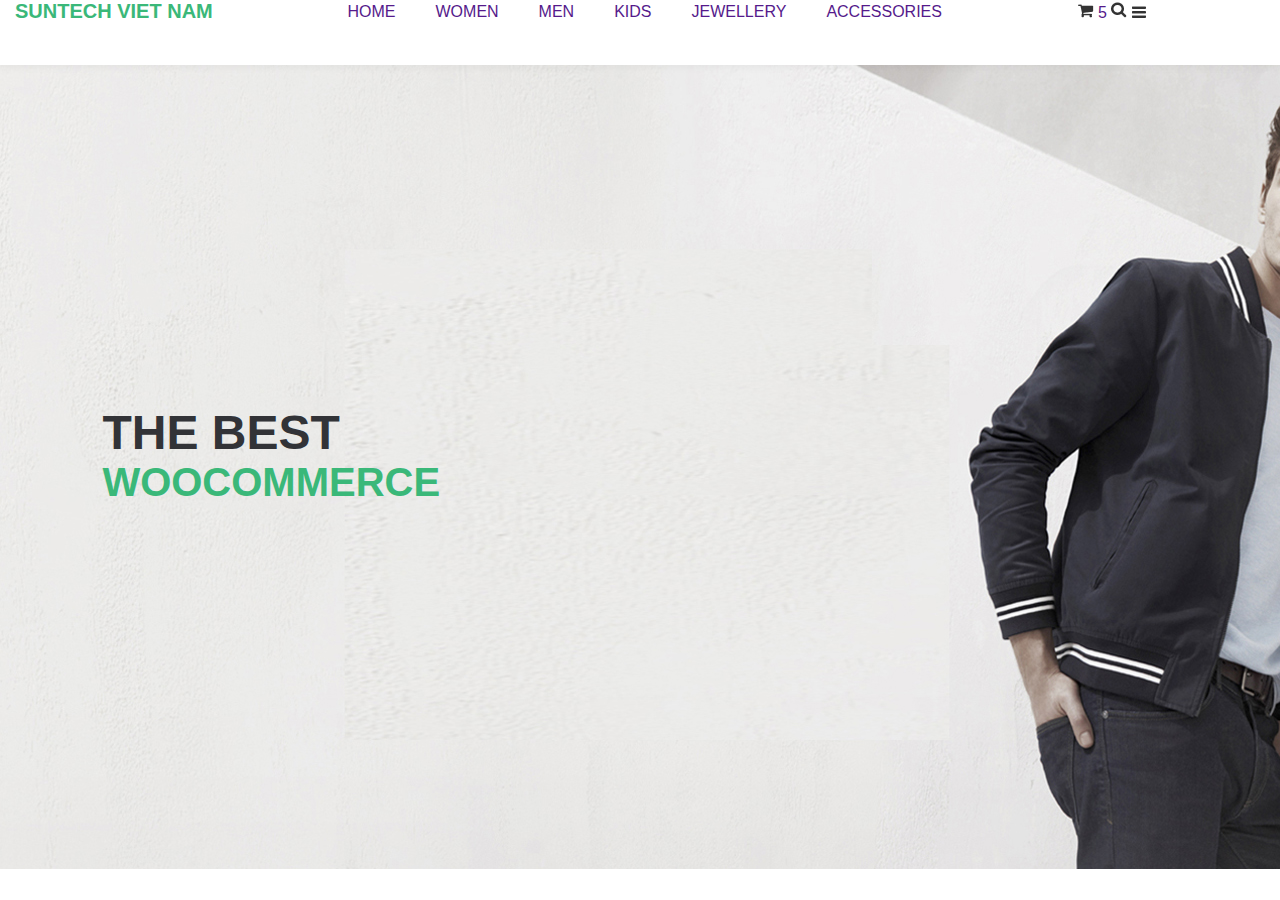
<file: Css/index.html>
<!Doctype html>
<html lang="en">
<head>
	<meta charset="UTF-8">
	<meta name="viewport" content="width=device-width, initial-scale=1.0">
	<title>Document</title>
	<link rel="stylesheet" type="text/css" href="index.css">
</head>
<body>
	<header id="header">
		<div class="container">
			<div class="logo">
				<a href="#"> Suntech Viet Nam </a>
			</div>
			<div class="Menu">
				<ul>
					<li><a href=""> Home </a></li>
					<li><a href=""> Women </a></li>
					<li><a href=""> Men </a></li>
					<li><a href=""> Kids </a></li>
					<li><a href=""> Jewellery </a></li>
					<li><a href=""> Accessories </a></li>
				</ul>
			</div>
			<div id="sidebar-top">
				<a href="" class="icon_cart">
					<img src="./img/cart_icon.png">
					<span> 5 </span>
				</a>
				<a href="" class="icon_cart">
					<img src="./img/search_icon.png">
				</a>
				<a href="" class="icon_cart">
					<img src="./img/menu.png">
				</a>
			</div>
		</div>
	</header>
	<section class="slider">
		<div class="slider-item">
			<h2>
				The Best 
				<small> Woocommerce </small>
			</h2>
			<img src="./img/banner.jpg">
		</div>
	</section>
</body>
</html>
</file>
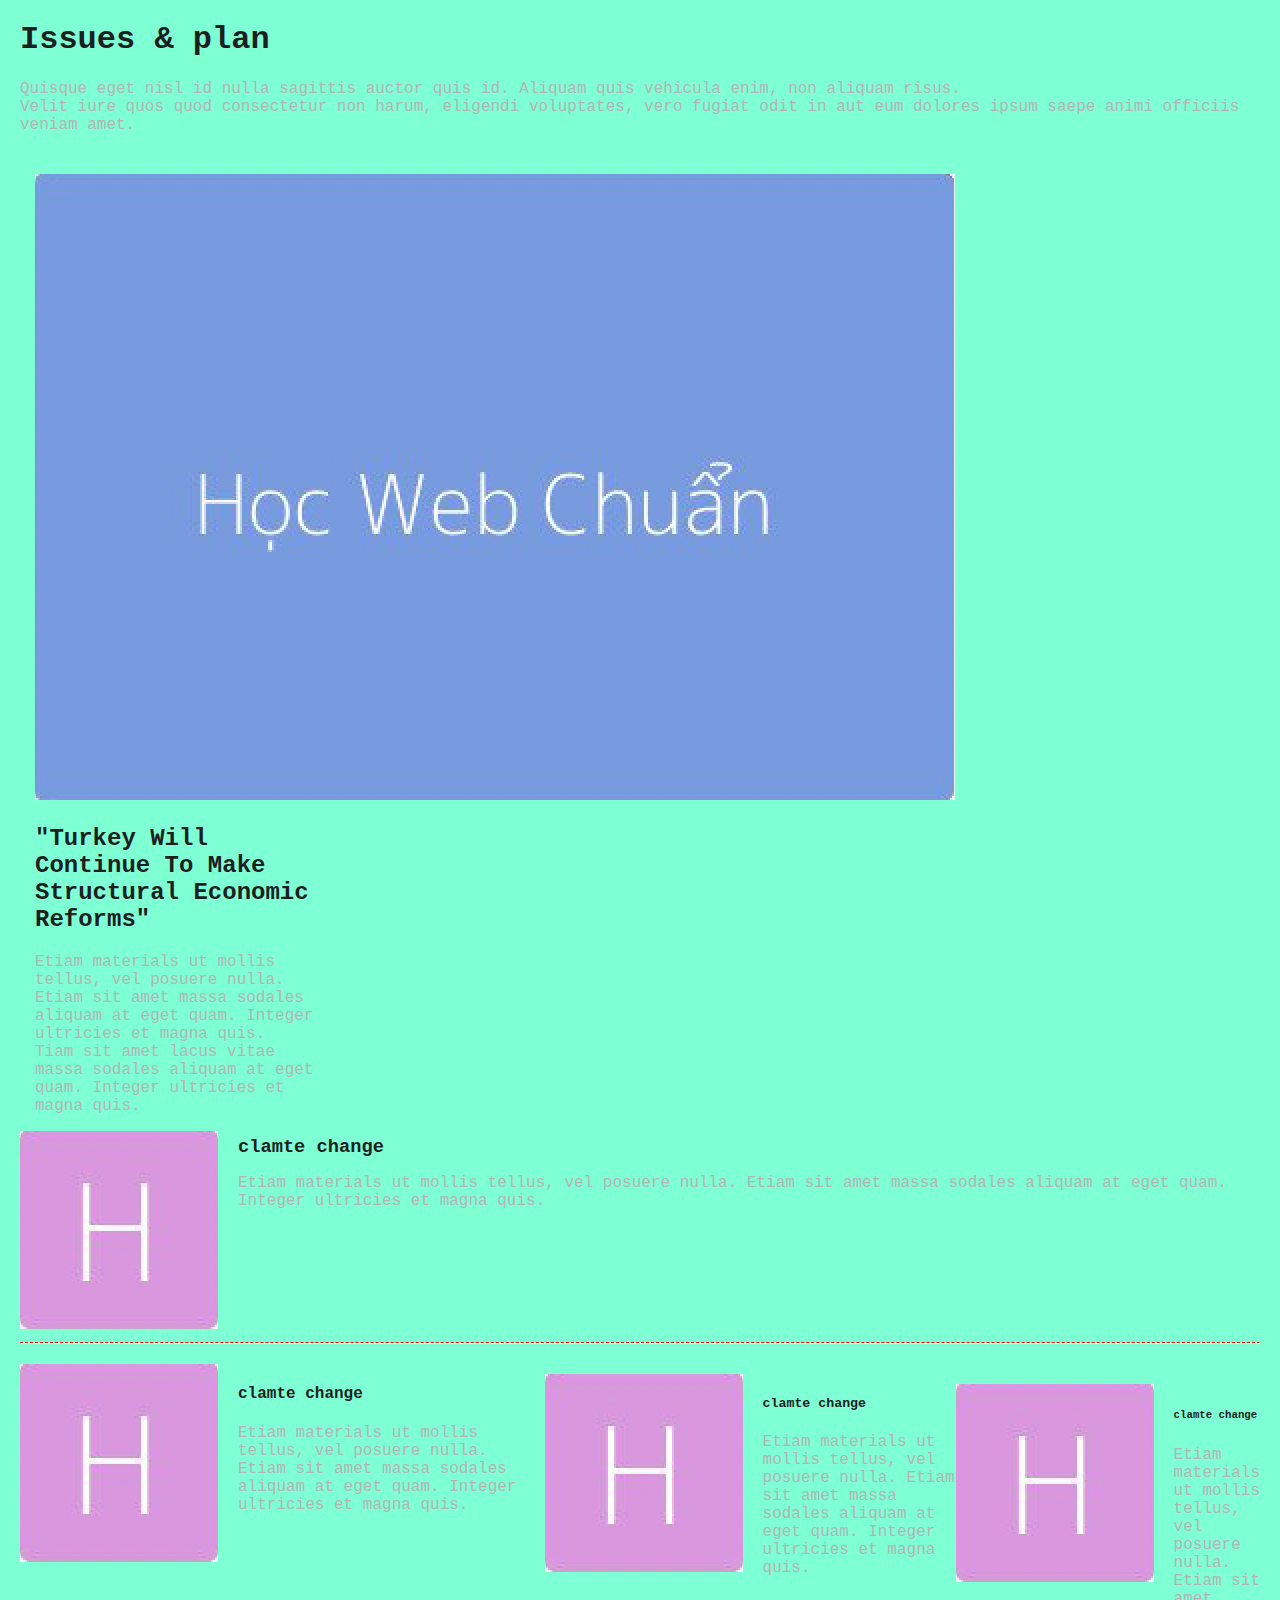
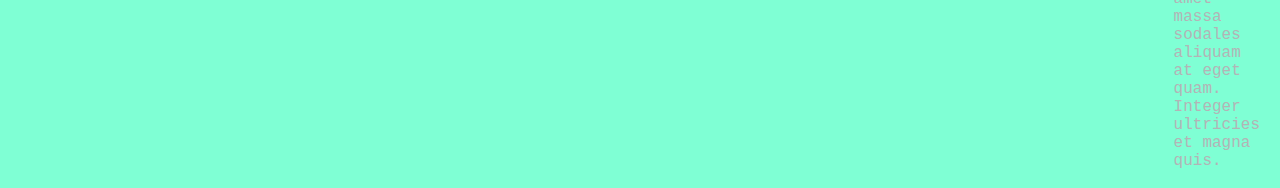
<file: Html/index.html>
<!DOCTYPE html>
<html lang="en">
<head>
    <meta charset="UTF-8">
    <title> Tạo Bảng </title>
    <link rel= "stylesheet" type="text/css" href="bt3.css" />
</head>
<body style="background-color:aquamarine">
    <div id="container">
        <div class="title"> 
            <h1> Issues & plan </h1>
            <p> Quisque eget nisl id nulla sagittis auctor quis id. Aliquam quis vehicula enim, non aliquam risus.
            	<br>
                Velit iure quos quod consectetur non harum, eligendi voluptates, vero fugiat odit in aut eum dolores ipsum saepe animi officiis veniam amet.</p>
        </div>
        <div class="content">
            <div class="left">
                <img src="img1.png" alt>
                <h2>"Turkey Will Continue To Make Structural Economic Reforms"</h2> 
                <p> Etiam materials ut mollis tellus, vel posuere nulla. Etiam sit amet massa sodales aliquam at eget quam. Integer ultricies et magna quis.
                <br>
                Tiam sit amet lacus vitae massa sodales aliquam at eget quam. Integer ultricies et magna quis.
                </p>
            </div>
                <div class="right">
                    <div class="new">
                        <div class="img">
                            <img src="img2.png" alt>
                        </div>
                        <div class="text">
                            <h3> clamte change </h3>
                            <p> Etiam materials ut mollis tellus, vel posuere nulla. Etiam sit amet massa sodales aliquam at eget quam. Integer ultricies et magna quis. 
                            </p>
                        </div>
                    </div>
                    <hr>
                    <div class="new">
                    	<div class="img">
                    		<img src="img2.png" alt>
                    	</div>
                    	<div class="text">
                    		<h4> clamte change </h4>
                            <p> Etiam materials ut mollis tellus, vel posuere nulla. Etiam sit amet massa sodales aliquam at eget quam. Integer ultricies et magna quis. 
                            </p>
                    	</div>
                    	<div class="new">
                    	<div class="img">
                    		<img src="img2.png" alt>
                    	</div>
                    	<div class="text">
                    		<h5> clamte change </h5>
                            <p> Etiam materials ut mollis tellus, vel posuere nulla. Etiam sit amet massa sodales aliquam at eget quam. Integer ultricies et magna quis. 
                            </p>
                    	</div>
                    	<div class="new">
                    	<div class="img">
                    		<img src="img2.png" alt>
                    	</div>
                    	<div class="text">
                    		<h6> clamte change </h6>
                            <p> Etiam materials ut mollis tellus, vel posuere nulla. Etiam sit amet massa sodales aliquam at eget quam. Integer ultricies et magna quis. 
                            </p>
                         </div>
                        </div>
                     </div>
                 </div>
             </div>
         </body>
     </html>
</file>
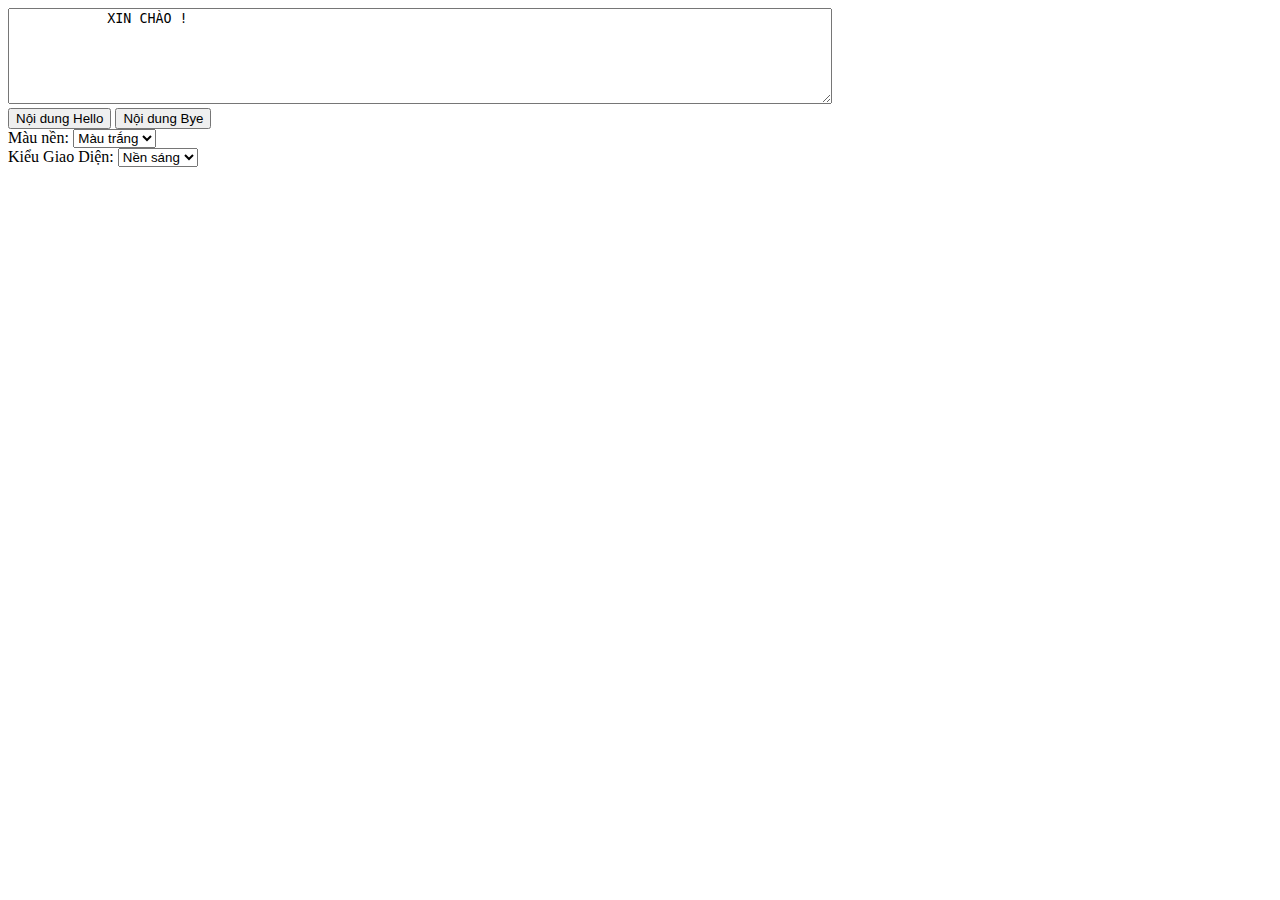
<file: Html/Bo_chon css.html>
<!Doctype html>
<html lang="en">
<head>
	<meta charset="UTF-8">
	<meta name="viewport" content="width=device-width, initial-scale=1.0">
	<title>Document</title>
	<style type="text/css">
      .light
      {
      	border: 2px dashed red;
      	background: blue;
      	color: yellow;
      	padding: 20px;
      }
      .dark
      {
      	background: brown;
      	color: #fff;
      	border: 2px solid yellowgreen;
        padding: 10px;
      }
      .rock
      {
      	background: #8e44ad;
      	color: #0be881;
      	border: 5px solid #f1cef0;
      	padding: 5px;
      }
      :focus
      {
      	background-color: red;
      	color: blue;
      }
	</style>
</head>
<body>
	<div id="Nội Dung">
	</div>
	<textarea id="Nội dung" name="txt" cols="100px" rows="6px">
	    XIN CHÀO !
	</textarea>
	<br>	
	<button type="submit" name="txtNd" value="Nội dung Hello"> Nội dung Hello </button> 
	<button type="submit" name="txtbye" value="Nội dung bye"> Nội dung Bye </button>
	<br />
	Màu nền:
	<select name="idMaunen" id="idMaunen">
		<option align="center" value="white"> Màu trắng </option>
		<option align="center" value="dark"> Màu Đen </option>
		<option align="center" value="yellow"> Màu vàng </option>
		<option align="center" value="brown"> Màu nâu </option>
	</select>
	<br />
	Kiểu Giao Diện:
	<select name="idGiaodien" id="idGiaodien">
		<option value="light"> Nền sáng </option>
		<option value="dark"> Nền tối </option>
		<option value="rock"> Nền rock </option>
	</select>
</body>
</html>
</file>
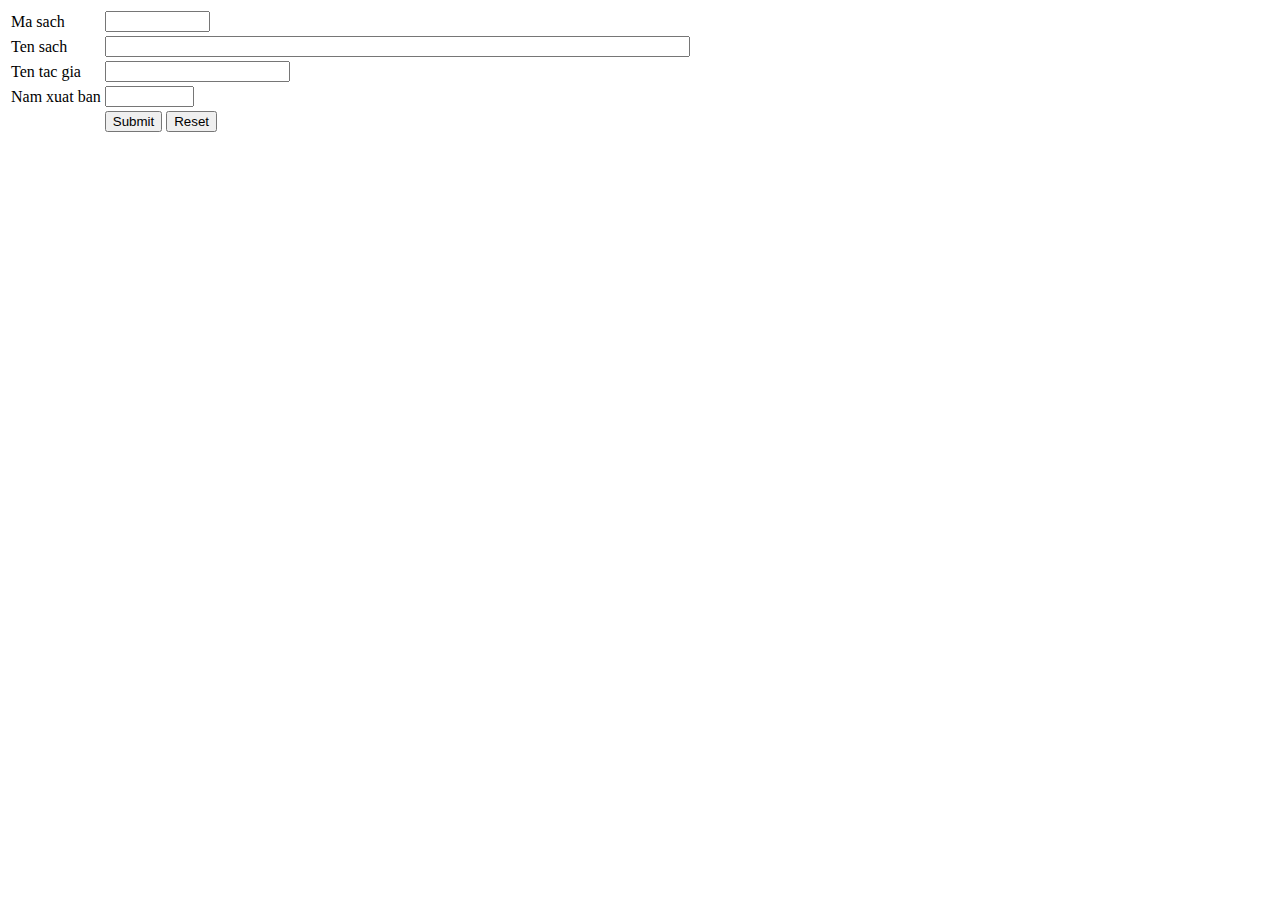
<file: Html/design.html>
<!DOCTYPE html>
<html>
<head>
	<meta charset="utf-8">
	<meta name="viewport" content="width=device-width, initial-scale=1">
	<title> Library manager</title>
</head>
<body>
	<form name="qltv" method="post" action="">
		<table>
			<tr>
				<td> Ma sach </td>
				<td> <input type="text" name="masach" size="10"></td>
			</tr>
			<tr>
				<td> Ten sach </td>
				<td> <input type="text" name="masach" size="70"></td>
			</tr>
			<tr>
				<td> Ten tac gia </td>
				<td> <input type="text" name="masach" size=></td>
			</tr>
			<tr>
				<td> Nam xuat ban </td>
				<td> <input type="text" name="masach" size="8"></td>
			</tr>
			<tr>
				<td></td>
			<td>				
				<input type="submit" name="txt" value="Submit">
				<input type="reset" name="txt" value="Reset">
			</td>
		</tr>
		</table>
	</form>

</body>
</html>
</file>
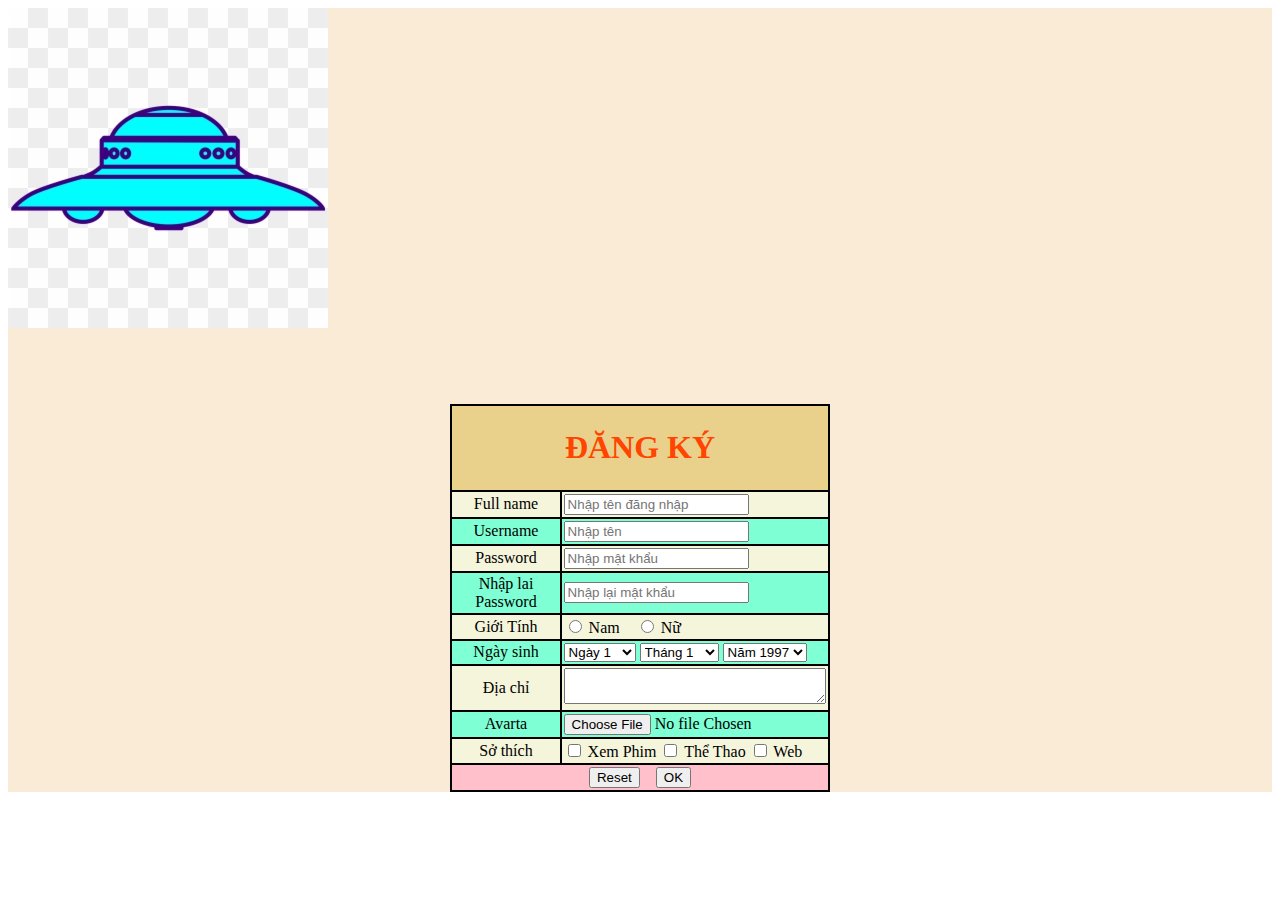
<file: Html/form.html>
<!DOCTYPE html>
<html lang="en">
<head>
    <meta charset="UTF-8">
    <meta name="viewport" content="width=device-width, initial-scale=1.0">
    <title>Document</title>
    <style type="text/css">
         .style
         {
             color:orangered;
             font-family: 'Times New Roman', Times, serif;
         }
         #mau_nen
         {
             background-color: antiquewhite;
         }
         #table
         {
            border: thin pink;
            border-collapse: collapse;
         }
         table, td{
              border: 2px solid black
         }
         .img
         {
            margin-bottom: 40px;
            width: 40px;
            height: 20px;
         }
    </style>
</head>
<body>
    <div id="mau_nen">
        <div id="ufo">
            <img src="ufo.png">
        </div>
    <form id="form1" name="form1" method="post">
        <table id = "table" border="3" align="center" width="30%" height="10%" cellpadding="2" cellspacing="2" bgcolor="#E9D18B">
            <tr>
                <td align="center" colspan="4"> <h1 class="style"> ĐĂNG KÝ </h1> </td>
            </tr>
            <tr>
                <td align="center" style="background-color:beige; color: black;"> Full name </td>
                <br>
                <td style="background-color:beige; color: black;">
                    <input type="text" name="width" placeholder="Nhập tên đăng nhập" autocomplete="address-level2">
                </td>
            </tr>
            <tr>
                <td align="center" style="background-color: aquamarine; color: black;"> Username </td>
                <br>
                <td style="background-color: aquamarine; color: black;">
                    <input type="text" name="width" placeholder="Nhập tên" autocomplete="address-level2">
                </td>
            </tr>
            <tr>
                <td align="center" style="background-color:beige; color: black;"> Password </td>
                <br>
                <td style="background-color:beige; color: black;">
                    <input type="text" name="width" placeholder="Nhập mật khẩu" autocomplete="address-level2">
                </td>
            </tr>
            <tr>
                <td align="center"  style="background-color: aquamarine; color: black;"> Nhập lai Password </td>
                <br>
                <td style="background-color: aquamarine; color: black;">
                    <input type="text" name="width" placeholder="Nhập lại mật khẩu" autocomplete="address-level2">
                </td>
            </tr>
            <tr>
                <td align="center" style="background-color:beige; color: black;"> Giới Tính </td>
                <td style="background-color:beige; color: black;">
                    <input type="radio" name="gender" value="male"> Nam &ensp;
                    <input type="radio" name="gender" value="female"> Nữ
                </td>
            </tr>
            <tr>
                <td align="center" style="background-color: aquamarine; color: black;"> Ngày sinh </td>
                <td style="background-color: aquamarine; color: black;">
                    <select name="Number">
                        <option value="One"> Ngày 1 </option>
                        <option value="Two"> Ngày 2 </option>
                        <option value="Three"> Ngày 3 </option>
                        <option value="Four"> Ngày 4 </option>
                        <option value="Five"> Ngày 5 </option>
                        <option value="Six"> Ngày 6 </option>
                        <option value="Seven"> Ngày 7 </option>
                        <option value="Eight"> Ngày 8 </option>
                        <option value="Nine"> Ngày 9 </option>
                        <option value="Ten"> Ngày 10 </option>
                        <option value="Eleven"> Ngày 11 </option>
                        <option value="Twelfth"> Ngày 12 </option>
                        <option value="Thirteen"> Ngày 13 </option>
                        <option value="Fourteen"> Ngày 14 </option>
                        <option value="Fifteen"> Ngày 15 </option>
                        <option value="Sixteen"> Ngày 16 </option>
                        <option value="Seventeen"> Ngày 17 </option>
                        <option value="Eighteen"> Ngày 18 </option>
                        <option value="Nineteen"> Ngày 19 </option>
                        <option value="Twenty"> Ngày 20 </option>
                        <option value="Twenty - One"> Ngày 21 </option>
                        <option value="Twenty - Two"> Ngày 22 </option>
                        <option value="Twenty - Three"> Ngày 23 </option>
                        <option value="Twenty - Four"> Ngày 24 </option>
                        <option value="Twenty - Five"> Ngày 25 </option>
                        <option value="Twenty - Six"> Ngày 26 </option>
                        <option value="Twenty - Seven"> Ngày 27 </option>
                        <option value="Twenty - Eight"> Ngày 28 </option>
                        <option value="Twenty - Nine"> Ngày 29 </option>
                        <option value="Thirty "> Ngày 30 </option>
                        <option value="Thirty - One"> Ngày 31 </option>                        
                    </select>
                    <select name="Number">
                        <option value="One"> Tháng 1 </option>
                        <option value="Two"> Tháng 2 </option>
                        <option value="Three"> Tháng 3 </option>
                        <option value="Four"> Tháng 4 </option>
                        <option value="Five"> Tháng 5 </option>
                        <option value="Six"> Tháng 6 </option>
                        <option value="Seven"> Tháng 7 </option>
                        <option value="Eight"> Tháng 8 </option>
                        <option value="Nine"> Tháng 9 </option>
                        <option value="Ten"> Tháng 10 </option>
                        <option value="Eleven"> Tháng 11 </option>
                        <option value="Twelfth"> Tháng 12 </option>                      
                    </select>
                    <select name="Number">
                        <option value="One"> Năm 1997 </option>
                        <option value="Two"> Năm 1998 </option>
                        <option value="Three"> Năm 1999 </option>
                        <option value="Four"> Năm 2001 </option>
                        <option value="Five"> Năm 2002 </option>
                        <option value="Six"> Năm 2003 </option>
                        <option value="Seven"> Năm 2004 </option>
                        <option value="Eight"> Năm 2005 </option>
                        <option value="Nine"> Năm 2006 </option>
                        <option value="Ten"> Năm 2007 </option>                     
                    </select>
                </td>
                <tr>
                    <td align="center" style="background-color:beige; color: black;"> Địa chỉ </td>
                    <td style="background-color:beige; color: black;">
                        <textarea cols="30" rows="2"></textarea>
                    </td>
                </tr>
                <tr>
                    <td align="center" style="background-color: aquamarine; color: black;"> Avarta </td>
                    <td style="background-color: aquamarine; color: black;">
                        <input type="button" value="Choose File"> No file Chosen
                    </td>
                </tr>
                <tr>
                    <td align="center" style="background-color:beige; color: black;"> Sở thích </td>
                    <td style="background-color:beige; color: black;">
                        <input type="checkbox" name="Movie" value="Xem Phim"> Xem Phim
                        <input type="checkbox" name="Sport" value="Thể Thao"> Thể Thao
                        <input type="checkbox" name="Web" value="Web"> Web
                    </td>
                </tr>
                <tr>
                    <td colspan="4" align="center" style="background-color: pink; color: black;">
                        <input type="reset" value="Reset"> &ensp;
                        <input type="submit" value="OK">
                    </td>
                </tr>
            </tr>
        </table>
    </form>
</div>
</body>
</html>
</file>
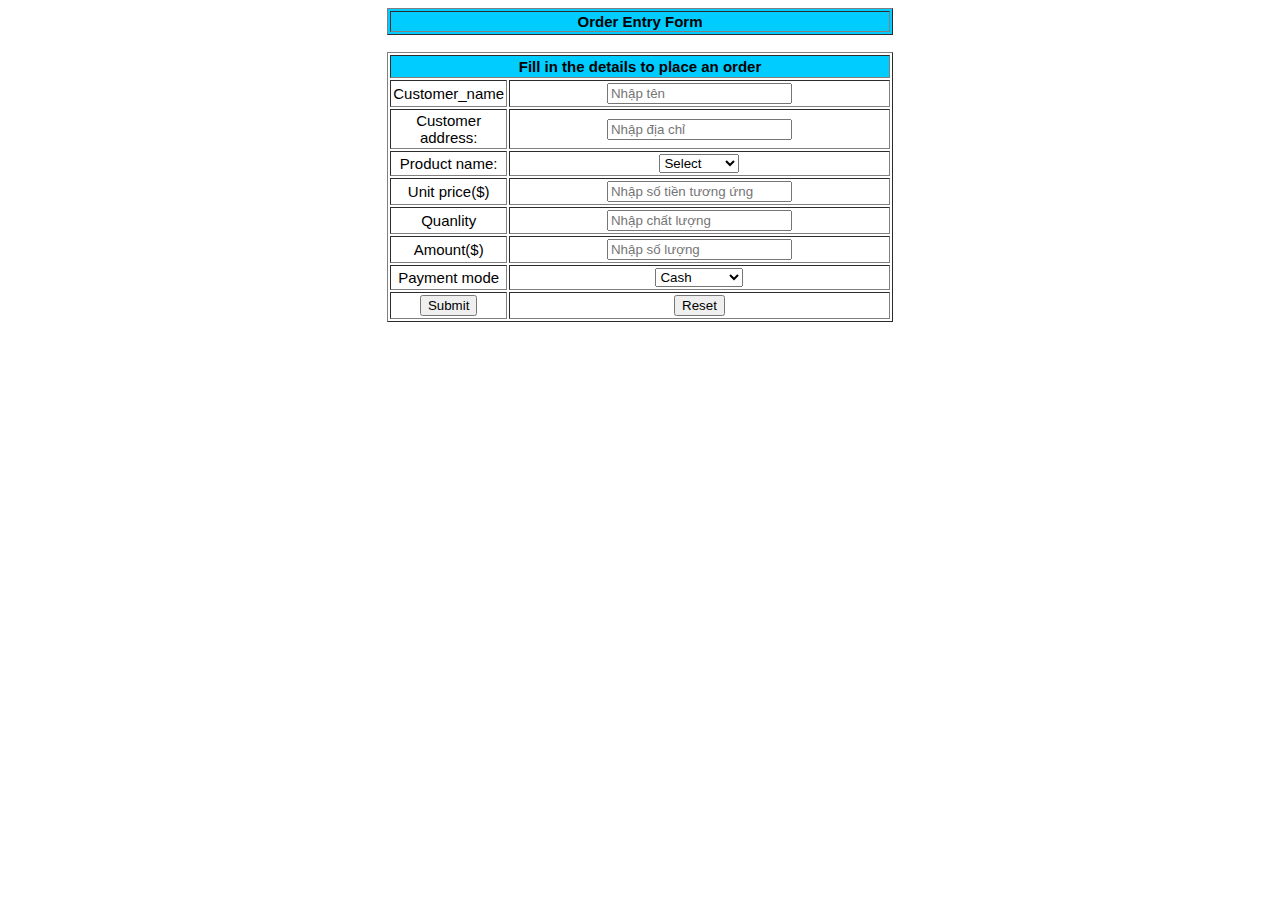
<file: Js/form.html>
<!DOCTYPE html>
<html>
<head>
	<meta charset="utf-8">
	<meta name="viewport" content="width=device-width, initial-scale=1">
	<title> Giao diện </title>
	<link rel="stylesheet" type="text/css" href="form.css">
	<script type="text/javascript" src="form.js"></script>
</head>
<body id="send()">
	<div align="center">
     	<table border="1" align="center" width="40%" height="20%" bgcolor="#00CCFF">
     		<form class="container">
     		<tr>
     			<td align="center"><b> Order Entry Form </b></td>
     		</tr>
     	</table>
	</div>
     <br>
     <div align="center">
     	<table border="1" align="center" width="40%" height="20%" cellpadding="2" cellspacing="2">
     		<thead bgcolor="#00CCFF">
     		<tr>
     			<th colspan="4"><b> Fill in the details to place an order </b></th>
     		</tr>
     	    </thead>
     	</div>
     	<div class="head">
     		<tr>
     			<td align="center" colspan="2"> Customer_name </td>
     			<td align="center" width="400">
     				<input type="text" name="ho_ten" placeholder="Nhập tên" autocomplete="address-level2">
     			</td>
     		</tr>
     		<tr>
     			<td align="center" colspan="2"> Customer address:  </td>
     			<td align="center" width="400">
     				<input type="text" name="dia_chi" placeholder="Nhập địa chỉ" autocomplete="address-level2">
     			</td>
     		</tr>
     		<tr>
     			<td align="center" colspan="2"> Product name: </td>
     			<td align="center">
     				<select align="center" name="prod_name" id="prod_name" onchange="setPrice()">
     					<option value="Select"> Select </option>
     					<option value="Monitor"> Monitor </option>
     					<option value="Mouse"> Mouse </option>
     					<option value="Keyboard"> Keyboard </option>
     					<option value="Printer"> Printer </option>
     				</select>
     			</td>
     		</tr>
     		<tr>
     			<td align="center" colspan="2"> Unit price($) </td>
     			<td align="center" width="400">
     				<input type="text" name="money" placeholder="Nhập số tiền tương ứng" autocomplete="address-level2" id="unit_price" readonly>
     			</td>
     		</tr>
     		<tr>
     			<td align="center" colspan="2"> Quanlity </td>
     			<td align="center" width="400">
     				<input type="text" name="chat_luong" placeholder="Nhập chất lượng" autocomplete="address-level2" id="quantity">
     			</td>
     		</tr>
     		<tr>
     			<td align="center" colspan="2"> Amount($) </td>
     			<td align="center" width="400">
     				<input type="text" name="money" placeholder="Nhập số lượng" autocomplete="address-level2" id="amount" readonly>
     			</td>
     		</tr>
     		<tr>
     			<td align="center" colspan="2"> Payment mode </td>
     			<td align="center">
     				<select align="center">
     					<option value="cash"> Cash </option>
     					<option value="check"> Check </option>
     					<option value="credit card"> Credit card </option>
     					<option value="debit card"> Debit card </option>
     				</select>
     			</td>
     		</tr>
     		<tr>
     			<td align="center" colspan="2">
     				<input type="submit" value="Submit" onclick="save()">
     			</td>
     			<td align="center" colspan="2">
     				<input type="reset" value="Reset">
     			</td>
     		</tr>
     	</table>
     </form>
  </div>
</body>
</html>
</file>
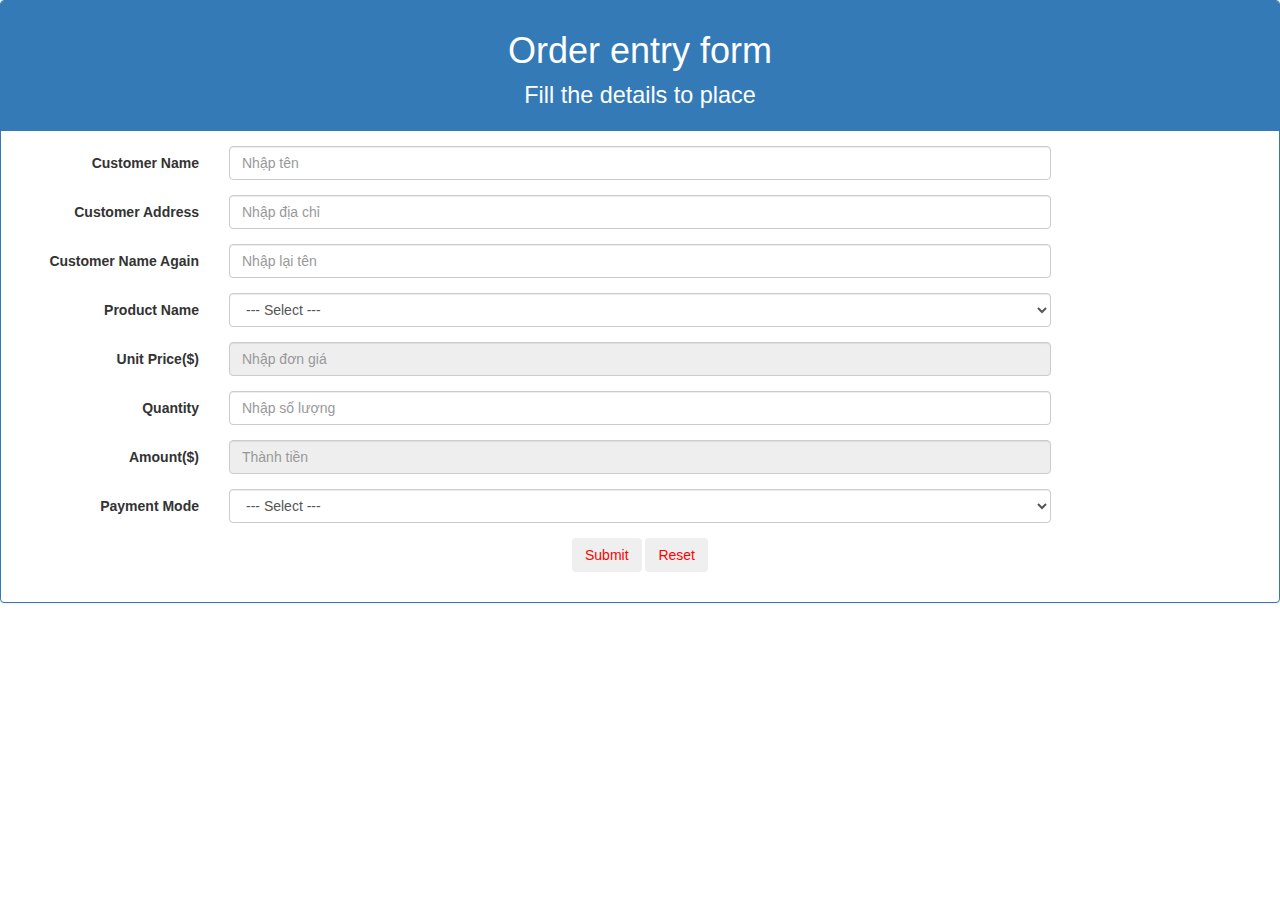
<file: Js/Form1.html>
<!Doctype html>
<html lang="en">
<head>
	<meta charset="UTF-8">
	<meta name="viewport" content="width=device-width, initial-scale=1.0">
	<title>Document</title>
	<link rel="stylesheet" href="https://maxcdn.bootstrapcdn.com/bootstrap/3.4.1/css/bootstrap.min.css">
    <script src="https://ajax.googleapis.com/ajax/libs/jquery/3.6.0/jquery.min.js"></script>
    <script src="https://maxcdn.bootstrapcdn.com/bootstrap/3.4.1/js/bootstrap.min.js"></script>
</head>
<body>
	<div class="panel panel-primary">
		<div class="panel-heading" style="text-align: center; color: #fff">
			<h1> Order entry form <br>
				<small style="color: #fff"> Fill the details to place </small>
			</h1>
		</div>
	<div class="panel-body">
		<form action="#" class="form-horizontal" onsubmit="validate()" method="get">
			<div class="form-group">
				<label class="control-label col-sm-2"> Customer Name </label>
				<div class="col-sm-8">
					<input type="text" name="cusName" id="cusName" class="form-control" placeholder="Nhập tên" required>
				</div>
			</div>
			<div class="form-group">
				<label class="control-label col-sm-2"> Customer Address </label>
				<div class="col-sm-8">
					<input type="text" name="address" id="address" class="form-control" placeholder="Nhập địa chỉ" required>
				</div>
			</div>
			<div class="form-group">
				<label class="control-label col-sm-2"> Customer Name Again </label>
				<div class="col-sm-8">
					<input type="text" name="cusName" id="cusName" class="form-control" placeholder="Nhập lại tên" required>
				</div>
			</div>
			<div class="form-group">
				<label class="control-label col-sm-2"> Product Name </label>
				<div class="col-sm-8">
					<select class="form-control" name="productName" id="productName" onchange="setPrice()">
						<option value="Select">--- Select ---</option>
     					<option value="Monitor"> Monitor </option>
     					<option value="Mouse"> Mouse </option>
     					<option value="Keyboard"> Keyboard </option>
     					<option value="Printer"> Printer </option>
					</select>
				</div>
			</div>
			<div class="form-group">
					<label class="control-label col-sm-2">Unit Price($)</label>
					<div class="col-sm-8">
						<input type="text" name="price" id="price" class="form-control" placeholder="Nhập đơn giá" onchange="calAmount()" disabled required>
					</div>
				</div>
				<div class="form-group">
					<label class="control-label col-sm-2">Quantity</label>
					<div class="col-sm-8">
						<input type="text" name="quantity" id="quantity" class="form-control" placeholder="Nhập số lượng" onchange="calAmount()" required>
					</div>
				</div>
				<div class="form-group">
					<label class="control-label col-sm-2">Amount($)</label>
					<div class="col-sm-8">
						<input type="text" name="amount" id="amount" class="form-control" placeholder="Thành tiền" disabled required>
					</div>
				</div>
			<div class="form-group">
				<label class="control-label col-sm-2">Payment Mode</label>
				<div class="col-sm-8">
					<select class="form-control" name="payment" id="payment">
						<option value="Select">--- Select ---</option>
     					<option value="Monitor"> Monitor </option>
     					<option value="Mouse"> Mouse </option>
     					<option value="Keyboard"> Keyboard </option>
     					<option value="Printer"> Printer </option></option>
					</select>
				</div>
			</div>
			<div class="form-group" style="text-align:center; color: #ff0000">
				<button type="submit" class="btn btn - primary"> Submit </button>
				<button type="reset" class="btn btn - warning"> Reset </button>
			</div>
		</form>
	</div>
	<script type="text/javascript" src="Form1.js"></script>
</body>
</html>
</file>
<file: Css/index.css>
*{
	margin: 0px;
	padding:  0px;
	box-sizing: content-box;
}
body{
	font-size: 16px;
	font-family: sans-serif;
	color: #323337;
}
a{
	text-decoration: none;
}
ul{
	padding: 0px;
	margin: 0px;
	list-style-type: none;
}
.container{
	margin: 0px auto;
	max-width: 1250px;
}
header{
	width: 100%;
	height: 65px;
}
header .container{
	display: flex;
	align-items: center;
}
header .logo{
	width: 25%;
}
header .logo a{
	color: #3ab879;
	text-transform: uppercase;
	font-weight: bold;
	font-size: 1.25em;
}
header .Menu{
	width: 60%;
}
header .Menu ul{
	display: flex;
}
header .Menu ul li a{
	padding: 0px 20px 0px 20px;
	text-transform: uppercase;
}
header .Menu ul li a:hover{
	color:#3ab879;
}
header .sidebar-top{
	display: flex;
}
header .sidebar-top a{
	padding: 20px;
	display: flex;
	width: 50px;
	position: relative;
}
header .sidebar-top a span{
	display: block;
	width: 20px;
	height: 20px;
	background: #3ab879;
	position: absolute;
	top: -15px;
	left: 15px;
	border-radius: 50%;
	color: #fff;
	font-size: 12px;
	text-align: center;
	line-height: 20px;
}
#slider .slider-item{
	width: 100%;
	height: 800px;
}
.slider-item h2{
	position: absolute;
	top: 45%;
	left: 8%;
	font-size: 3rem;
	text-transform: uppercase;

}
.slider-item h2 small{
	display: block;
	color:  #3ab879 ;
}
</file>
<file: Html/bt3.css>
body {
    font-size: 1rem;
    font-family: 'Courier New', Courier, monospace;
    color: #1d1e20;
}
body
{
    display: block;
    margin: 8px;
}

#container {
    margin: 0px auto;
    max-width: 1240px;
}

#container p
{
    color: #b3b4b6;
}
#p
{
    display: block;
    margin-block-start: 1em;
    margin-block-end: 1em;
    margin-inline-start: 0px;
    margin-inline-end: 0px;

}

#container .title {
    margin-bottom: 40px;
}

#div
{
    display: block;
}

#container .contet {
    display: flex;
}

#container .content .left {
    max-width: 280px;
    margin: 15px;
    padding-right: 10px;
}

#div
{
    display: block;
}

#container .content .right .new {
    margin-top: 10px;
    display: flex;
}

#container .content .right .new .img {
    margin-right: 20px;
}

#container .content .right .new .text h3 {
    margin-top: 5px;
    margin-bottom: 5px;
    text-transform: lowercase;
}

#container .content .right .new .text p {
    margin-bottom: 10px;
}

#container .content .right hr {
    border-top: 1px dashed red;
    margin-bottom: 20px;
}
</file>
<file: Js/form.css>
body {
    font-size: 15px;
    font-family:Arial, Helvetica, sans-serif;
}

.alignLeft {
    text-align: left;
    border: 1px solid black;
    background-color:#DDDDDD;
}

.container{
    text-align: center;
    margin-bottom: 25px;
    margin-top: 10%;
    border: 2px solid black;
    padding: 5px 75px 5px 75px;
    background-color: rgb(123, 123, 255);
}

.alignLeft tr td {
    padding-bottom: 10px;
    background-color:#DDDDDD;
}

.alignLeft tr .head {
    background-color: rgb(123, 123, 255);
    padding-bottom: 10px;
    background-color:#DDDDDD;
}

p {
    color: blue;
}
</file>
